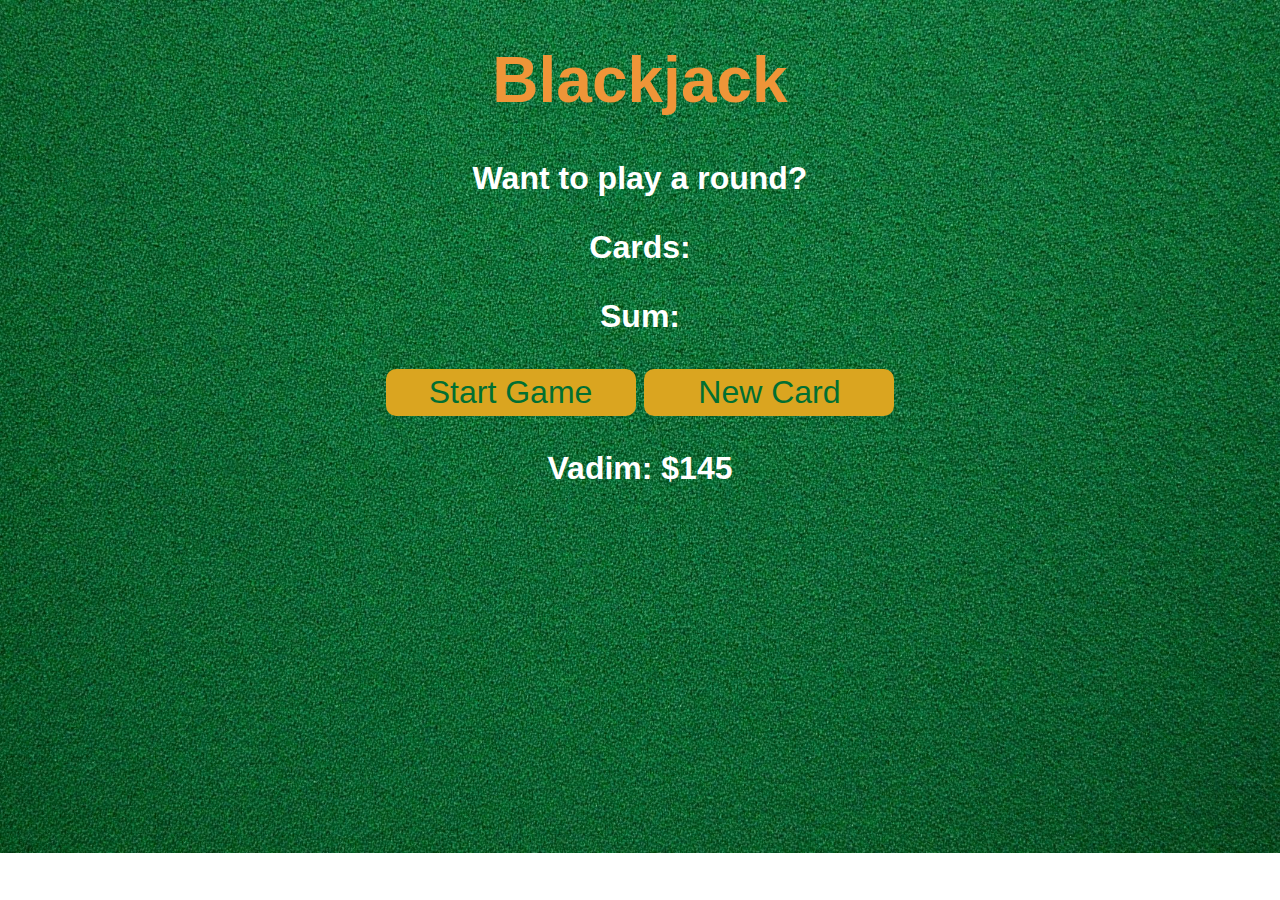
<file: blackJack/index.html>
<!DOCTYPE html>
<html lang="en">
<head>
    <meta charset="UTF-8">
    <title>Title</title>
    <link rel="stylesheet" href="style.css">
</head>
<body>


<h1>Blackjack</h1>
<p id="message-el">Want to play a round?</p>
<p id="cards-el">Cards:</p>
<p id="sum-el">Sum:</p>
<button id="start-btn" onclick="startGame()">Start Game</button>
<button onclick="newCard()"> New Card</button>
<p id="player-el">Per: $145</p>
<script src="main.js"></script>
</body>

</html>
</file>
<file: blackJack/style.css>
body {
    font-family: 'Trebuchet MS', 'Lucida Sans Unicode', 'Lucida Grande', 'Lucida Sans', Arial, sans-serif;
    background-image: url(./images/table.jpg);
    background-size: cover;
    background-repeat: no-repeat;
    text-align: center;
    color: #fff;
    font-weight: bold;
    font-size: 2em;
}

h1 {
    color: #ef9538;

}

#message-el {

}

button{
    color: #016f32;
    width: 250px;
    background: goldenrod;
    padding-top: 5px;
    padding-bottom: 5px;
    border: none;
    border-radius: 10px ;
    font-size: 1em;
    cursor: pointer;
    margin-bottom: 2px;
    margin-top: 2px;
}
</file>
